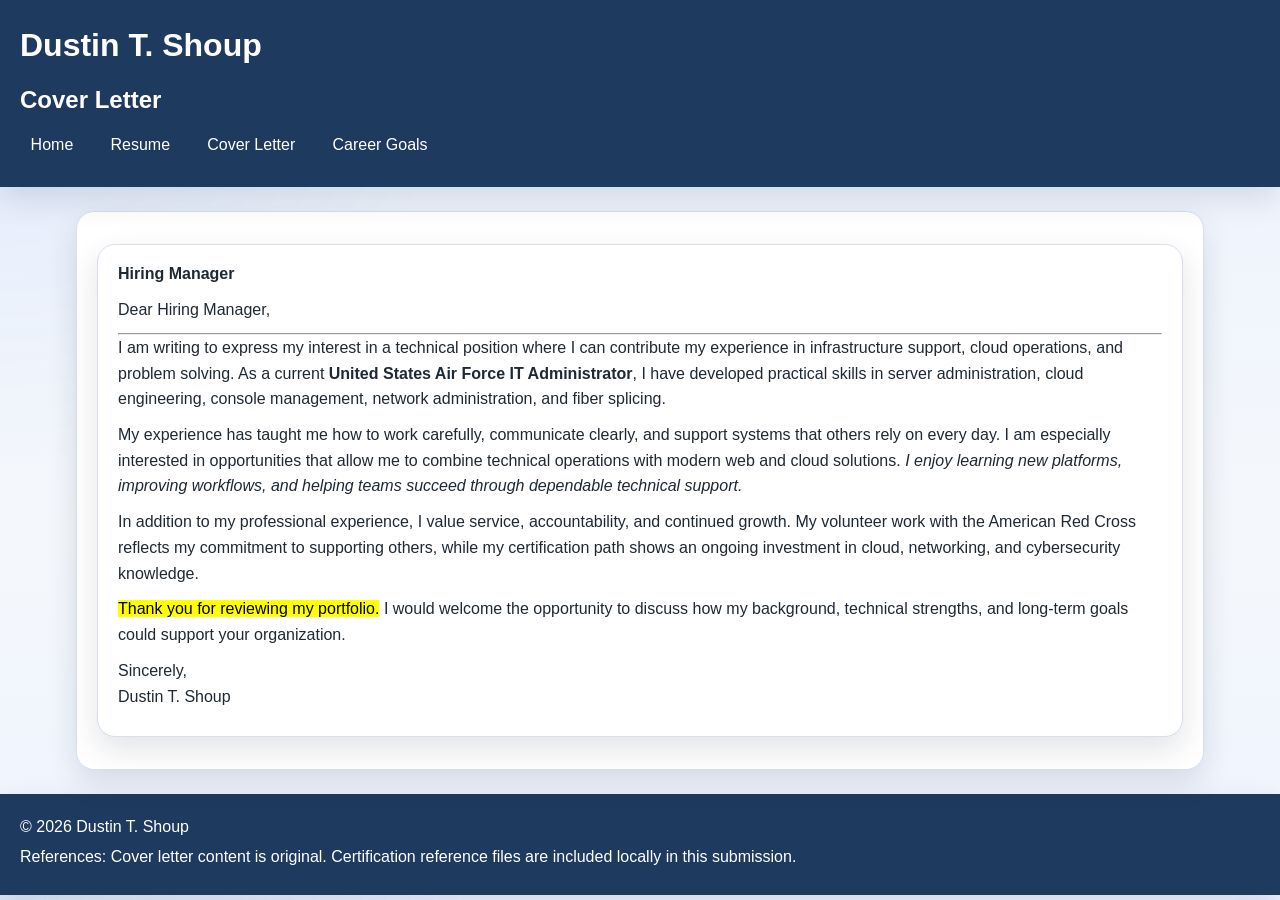
<file: cover-letter.html>
<!DOCTYPE html>
<html lang="en">
<head>
  <meta charset="UTF-8">
  <meta name="viewport" content="width=device-width, initial-scale=1.0">
  <title>Cover Letter | Dustin T. Shoup</title>
  <link rel="stylesheet" href="style.css">
</head>
<body id="top">
  <header>
    <h1>Dustin T. Shoup</h1>
    <h2>Cover Letter</h2>
    <nav>
      <ul>
        <li><a href="index.html">Home</a></li>
        <li><a href="resume.html">Resume</a></li>
        <li><a href="cover-letter.html">Cover Letter</a></li>
        <li><a href="career-goals.html">Career Goals</a></li>
      </ul>
    </nav>
  </header>

  <main>
    <section class="reveal">
      <article class="reveal">
        <p><span>Hiring Manager</span></p>
        <p>Dear Hiring Manager,</p>
        <hr>
        <p>I am writing to express my interest in a technical position where I can contribute my experience in infrastructure support, cloud operations, and problem solving. As a current <strong>United States Air Force IT Administrator</strong>, I have developed practical skills in server administration, cloud engineering, console management, network administration, and fiber splicing.</p>

        <p>My experience has taught me how to work carefully, communicate clearly, and support systems that others rely on every day. I am especially interested in opportunities that allow me to combine technical operations with modern web and cloud solutions. <em>I enjoy learning new platforms, improving workflows, and helping teams succeed through dependable technical support.</em></p>

        <p>In addition to my professional experience, I value service, accountability, and continued growth. My volunteer work with the American Red Cross reflects my commitment to supporting others, while my certification path shows an ongoing investment in cloud, networking, and cybersecurity knowledge.</p>

        <p><mark>Thank you for reviewing my portfolio.</mark> I would welcome the opportunity to discuss how my background, technical strengths, and long-term goals could support your organization.</p>

        <p>Sincerely,<br>Dustin T. Shoup</p>
      </article>
    </section>
  
  </main>

  <a href="#top" class="top-link" id="topLink">Top</a>


  <footer>
    <p>&copy; 2026 Dustin T. Shoup</p>
    <p>References: Cover letter content is original. Certification reference files are included locally in this submission.</p>
  </footer>

  <script>
    const revealItems = document.querySelectorAll('.reveal');
    const observer = new IntersectionObserver((entries) => {
      entries.forEach((entry) => {
        if (entry.isIntersecting) {
          entry.target.classList.add('visible');
        }
      });
    }, { threshold: 0.12 });
    revealItems.forEach((item) => observer.observe(item));

    const topLink = document.getElementById('topLink');
    window.addEventListener('scroll', () => {
      if (window.scrollY > 250) {
        topLink.classList.add('show');
      } else {
        topLink.classList.remove('show');
      }
    });
  </script>

</body>
</html>
</file>
<file: style.css>
* {
  box-sizing: border-box;
  margin: 0;
  padding: 0;
}

body {
  font: 16px/1.6 Arial, Helvetica, sans-serif;
  color: #1f2933;
  background-color: #f4f7fb;
}

header, footer {
  background-color: #1f3a5f;
  color: #ffffff;
  padding: 1.25rem;
}

main {
  max-width: 1120px;
  margin: 1.5rem auto;
  padding: 0 1rem;
}

nav ul {
  list-style: square;
  margin: 0.75rem 0 0 1.25rem;
  display: flex;
  flex-wrap: wrap;
  gap: 1rem;
}

nav a {
  color: #ffffff;
  text-decoration: none;
  padding: 0.35rem 0.6rem;
  border: 1px solid transparent;
  border-radius: 4px;
}

nav a:hover {
  background-color: #ffffff;
  color: #1f3a5f;
  border-color: #ffffff;
}

section, article {
  background-color: #ffffff;
  border: 1px solid #d6dfeb;
  margin: 1rem 0;
  padding: 1rem 1.25rem;
}

h1, h2, h3, h4, h5 {
  margin-bottom: 0.6rem;
}

p, li {
  margin-bottom: 0.65rem;
}

.card {
  background-color: #ffffff;
  border: 1px solid #c8d5e6;
  padding: 1rem;
}

#date-box {
  background-color: #eaf2ff;
  border: 1px solid #9fb7d5;
  margin: 1rem 0;
  padding: 0.85rem;
}

.highlight {
  color: #1f4f87;
  font-style: italic;
}

.resume-table {
  width: 100%;
  border-collapse: collapse;
  margin-top: 1rem;
}

.resume-table caption {
  font-weight: bold;
  margin-bottom: 0.5rem;
}

.resume-table th,
.resume-table td {
  border: 1px solid #8ca0b7;
  padding: 0.75rem;
  text-align: left;
}

section ul li {
  margin-left: 1.25rem;
}

article p span {
  font-weight: bold;
}

.form-grid label {
  display: block;
  margin-top: 0.8rem;
  margin-bottom: 0.25rem;
}

.form-grid input,
.form-grid select,
.form-grid textarea {
  width: 100%;
  padding: 0.65rem;
  border: 1px solid #98a8ba;
  margin-bottom: 0.5rem;
}

fieldset {
  border: 1px solid #98a8ba;
  margin: 1rem 0;
  padding: 0.85rem;
}

.radio-row label {
  display: inline-block;
  margin-right: 1rem;
}

.radio-row input {
  width: auto;
  margin-right: 0.3rem;
}

input[type="submit"] {
  width: auto;
  background-color: #1f3a5f;
  color: #ffffff;
  border: 1px solid #1f3a5f;
  padding: 0.8rem 1rem;
  cursor: pointer;
}

input[type="submit"]:hover {
  background-color: #2d527e;
}

.media-box img,
.media-box audio,
.media-box video {
  display: block;
  width: 100%;
  margin: 1rem 0;
}

.bio-grid,
.cert-grid {
  display: grid;
  grid-template-columns: repeat(auto-fit, minmax(240px, 1fr));
  gap: 1rem;
  margin-top: 1rem;
}

.bio-grid figure,
.cert-grid figure {
  border: 1px solid #c8d5e6;
  background-color: #ffffff;
  padding: 0.75rem;
}

.bio-grid img,
.cert-grid img {
  width: 100%;
  height: auto;
  display: block;
}

.cert-grid figcaption,
.bio-grid figcaption {
  margin-top: 0.5rem;
  font-size: 0.95rem;
}

.link-list {
  list-style: disc;
  margin-left: 1.5rem;
}

footer p {
  margin-bottom: 0.3rem;
}



:root {
  --bg: #0b1220;
  --panel: #ffffff;
  --panel-soft: #f7fbff;
  --text: #1f2933;
  --primary: #1f3a5f;
  --accent: #2d6cdf;
  --border: #d6dfeb;
  --shadow: 0 12px 30px rgba(12, 28, 52, 0.12);
}

html {
  scroll-behavior: smooth;
}

body {
  background:
    radial-gradient(circle at top left, rgba(45,108,223,0.08), transparent 30%),
    linear-gradient(180deg, #edf4ff 0%, #f4f7fb 60%, #eef5ff 100%);
}

header, footer {
  box-shadow: var(--shadow);
}

header {
  position: sticky;
  top: 0;
  z-index: 10;
}

main {
  max-width: 1160px;
}

section, article {
  border-radius: 18px;
  box-shadow: var(--shadow);
  transition: transform 0.2s ease, box-shadow 0.2s ease;
}

section:hover, article:hover {
  transform: translateY(-2px);
}

.hero {
  display: grid;
  grid-template-columns: 1.25fr 0.75fr;
  gap: 1.25rem;
  align-items: center;
  background: linear-gradient(135deg, #16365b 0%, #244b78 45%, #2d6cdf 100%);
  color: #ffffff;
}

.hero p {
  max-width: 62ch;
}

.hero .hero-links {
  display: flex;
  flex-wrap: wrap;
  gap: 0.75rem;
  margin-top: 1rem;
}

.button-link {
  display: inline-block;
  background-color: #ffffff;
  color: #16365b;
  text-decoration: none;
  padding: 0.8rem 1rem;
  border-radius: 999px;
  border: 1px solid #ffffff;
  font-weight: bold;
}

.button-link.secondary {
  background-color: transparent;
  color: #ffffff;
}

.button-link:hover {
  transform: translateY(-1px);
}

.profile-photo {
  border-radius: 18px;
  border: 4px solid rgba(255,255,255,0.25);
  box-shadow: var(--shadow);
}

.stat-grid {
  display: grid;
  grid-template-columns: repeat(auto-fit, minmax(180px, 1fr));
  gap: 1rem;
  margin-top: 1rem;
}

.stat-card {
  background-color: var(--panel-soft);
  border: 1px solid var(--border);
  border-radius: 16px;
  padding: 1rem;
  text-align: center;
}

.reveal {
  opacity: 0;
  transform: translateY(18px);
}

.reveal.visible {
  opacity: 1;
  transform: translateY(0);
  transition: opacity 0.55s ease, transform 0.55s ease;
}

.top-link {
  position: fixed;
  right: 18px;
  bottom: 18px;
  background: var(--primary);
  color: #fff;
  text-decoration: none;
  padding: 0.8rem 0.95rem;
  border-radius: 999px;
  box-shadow: var(--shadow);
  opacity: 0;
  pointer-events: none;
  transition: opacity 0.2s ease;
}

.top-link.show {
  opacity: 1;
  pointer-events: auto;
}

.cert-grid figure a {
  text-decoration: none;
  color: inherit;
}

.cert-grid figure {
  border-radius: 16px;
  overflow: hidden;
  transition: transform 0.2s ease;
}

.cert-grid figure:hover {
  transform: translateY(-3px);
}

.cert-grid img {
  border-radius: 10px;
}

@media (max-width: 820px) {
  .hero {
    grid-template-columns: 1fr;
  }
}



/* Landing page stability fixes */
body {
  overflow-x: hidden;
}

header {
  position: relative;
}

main {
  position: relative;
  z-index: 1;
}

.hero,
section,
article,
.stat-card,
.bio-grid figure,
.cert-grid figure {
  position: relative;
  isolation: isolate;
}

.hero {
  overflow: hidden;
  min-height: 360px;
}

.hero::before {
  content: "";
  position: absolute;
  inset: 0;
  background: linear-gradient(135deg, #16365b 0%, #244b78 45%, #2d6cdf 100%);
  z-index: -1;
}

.hero > * {
  position: relative;
  z-index: 1;
}

.profile-photo {
  width: 100%;
  max-width: 420px;
  display: block;
  margin-left: auto;
}

.reveal {
  will-change: transform, opacity;
}

.stat-grid,
.bio-grid,
.cert-grid {
  align-items: start;
}

img,
video,
audio {
  max-width: 100%;
  height: auto;
}

@media (max-width: 820px) {
  .hero {
    min-height: unset;
  }

  .profile-photo {
    margin: 0 auto;
  }
}


/* Navigation cleanup */
nav ul {
  list-style: none !important;
  margin-left: 0 !important;
  padding-left: 0 !important;
  align-items: center;
}

nav li {
  list-style: none !important;
}

/* Resume heading emphasis */
.volunteer-heading {
  font-size: 1.6rem;
  margin-bottom: 0.75rem;
}

/* Certificate gallery consistency */
.cert-grid figure {
  display: flex;
  flex-direction: column;
  justify-content: space-between;
}

.cert-grid img {
  aspect-ratio: 16 / 10;
  object-fit: contain;
  background: #fff;
  padding: 0.5rem;
}

/* Home page card link labels */
.link-list a {
  text-decoration: none;
}

/* Larger video readability support */
.media-box video {
  background: #fff;
}


/* Resume list alignment */
.resume-list {
  list-style-position: outside;
  margin-left: 1.5rem;
  padding-left: 0.5rem;
}
.resume-list li {
  margin-left: 0;
  padding-left: 0.15rem;
}

/* Diagram animation */
.diagram-card img {
  animation: floatDiagram 4.5s ease-in-out infinite;
  box-shadow: 0 12px 30px rgba(12, 28, 52, 0.12);
  border-radius: 18px;
}
@keyframes floatDiagram {
  0%, 100% { transform: translateY(0px); }
  50% { transform: translateY(-6px); }
}
</file>
